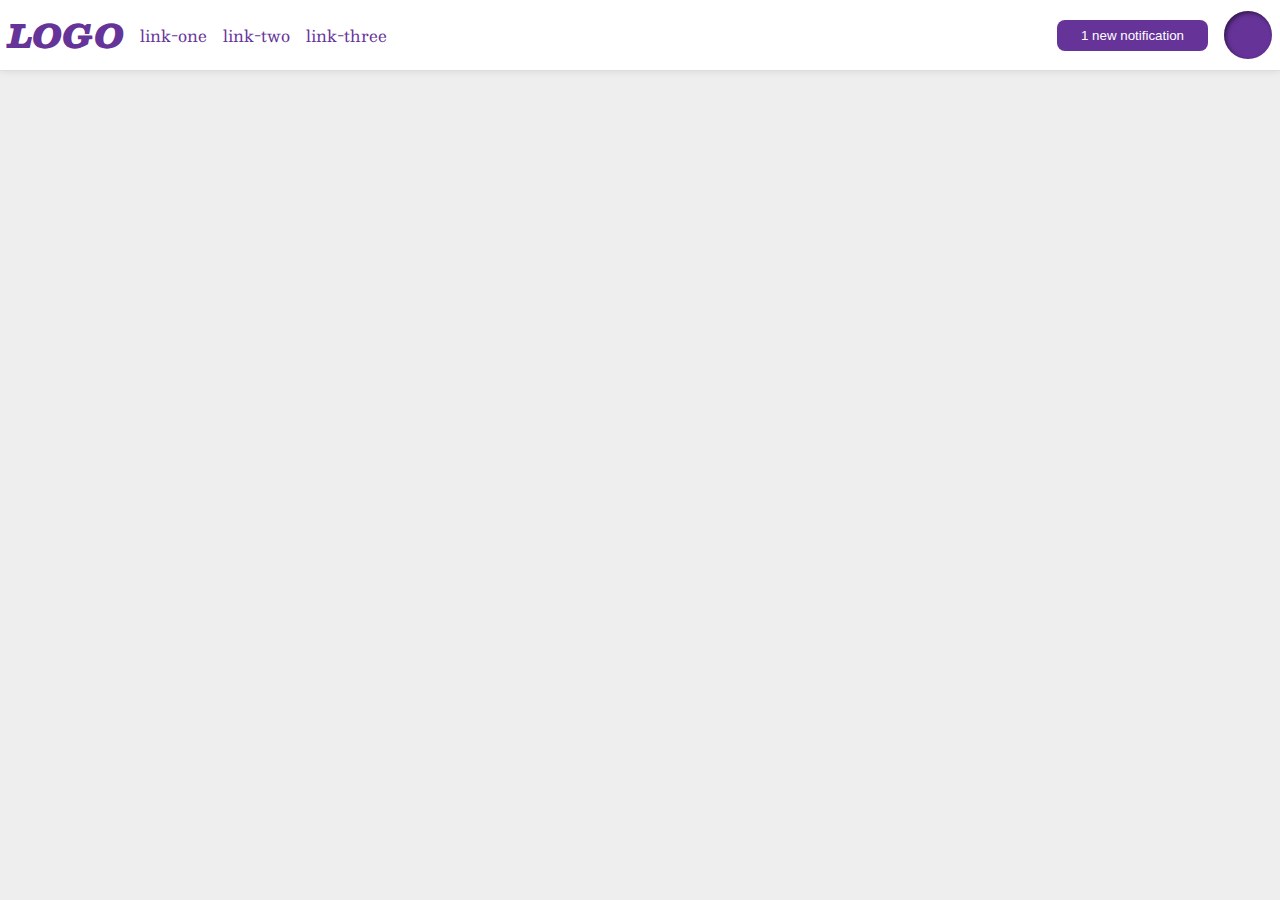
<file: flex/03-flex-header-2/index.html>
<!DOCTYPE html>
<html lang="en">
  <head>
    <meta charset="UTF-8">
    <meta http-equiv="X-UA-Compatible" content="IE=edge">
    <meta name="viewport" content="width=device-width, initial-scale=1.0">
    <title>Flex Header 2</title>
    <link rel="stylesheet" href="style.css">
  </head>
  <body>
    <div class="header">
     <div class="left">
      <div class="logo">
        LOGO
      </div>
      <ul class="links">
        <li><a href="https://google.com">link-one</a></li>
        <li><a href="https://google.com">link-two</a></li>
        <li><a href="https://google.com">link-three</a></li>
      </ul>
    </div>
    <div class="right">
      <button class="notifications">
        1 new notification
      </button>
      <div class="profile-image"></div>
    </div>
    </div>
  </body>
</html>
</file>
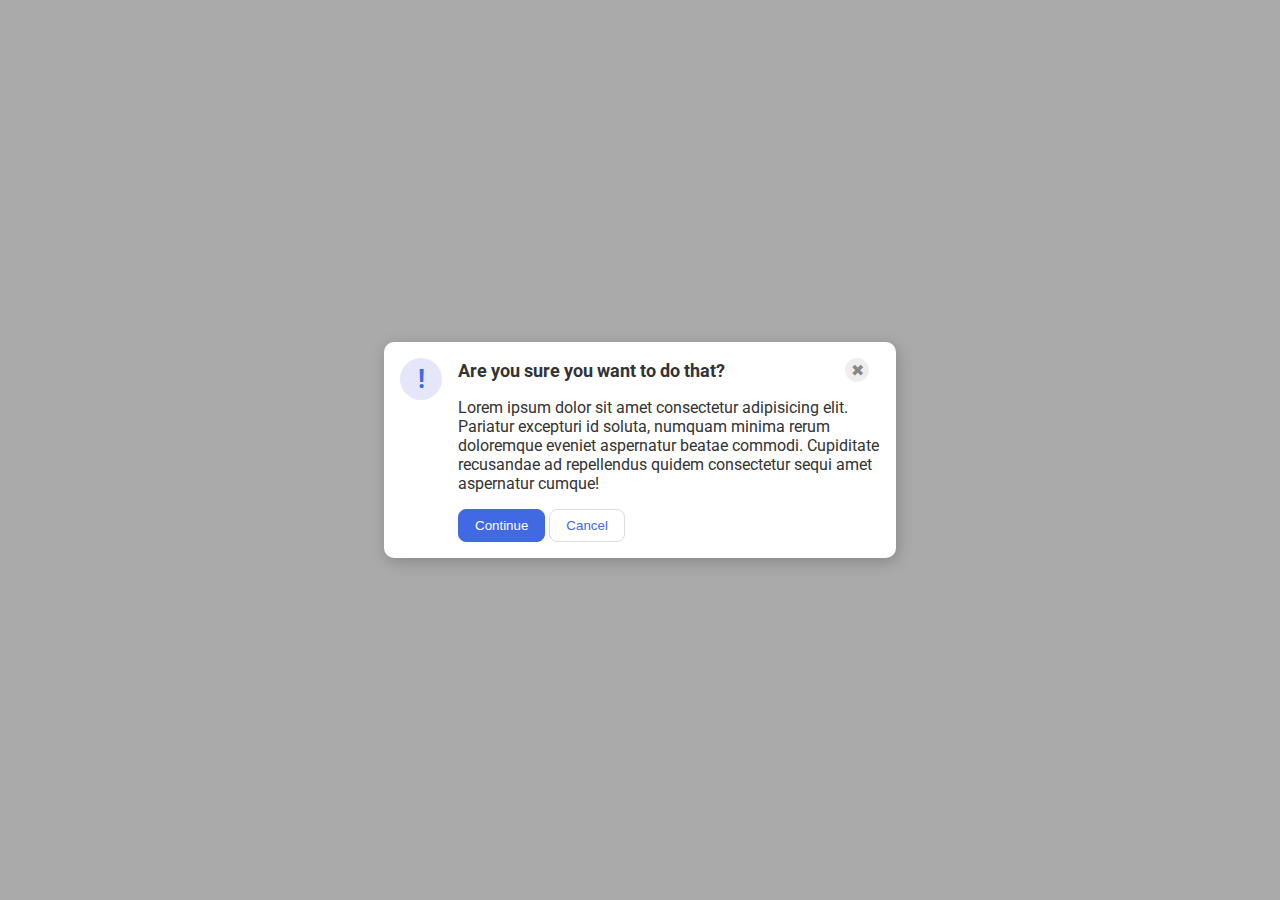
<file: flex/05-flex-modal/index.html>
<!DOCTYPE html>
<html lang="en">
  <head>
    <meta charset="UTF-8">
    <meta http-equiv="X-UA-Compatible" content="IE=edge">
    <meta name="viewport" content="width=device-width, initial-scale=1.0">
    <link rel="stylesheet" href="style.css">
    <title>Modal</title>
  </head>
  <body>
    <div class="modal">
      <div class="left">
      <div class="icon">!</div>
    </div>
    <div class="right">
     <div class="headerButton">
      <div class="header">Are you sure you want to do that?</div>
      <button class="close-button">✖</button>
    </div>
      <div class="text">Lorem ipsum dolor sit amet consectetur adipisicing elit. Pariatur excepturi id soluta, numquam minima rerum doloremque eveniet aspernatur beatae commodi. Cupiditate recusandae ad repellendus quidem consectetur sequi amet aspernatur cumque!</div>
      <div class="buttons">
      <button class="continue">Continue</button>
      <button class="cancel">Cancel</button>
    </div>
    </div>
    </div>
  </body>
</html>
</file>
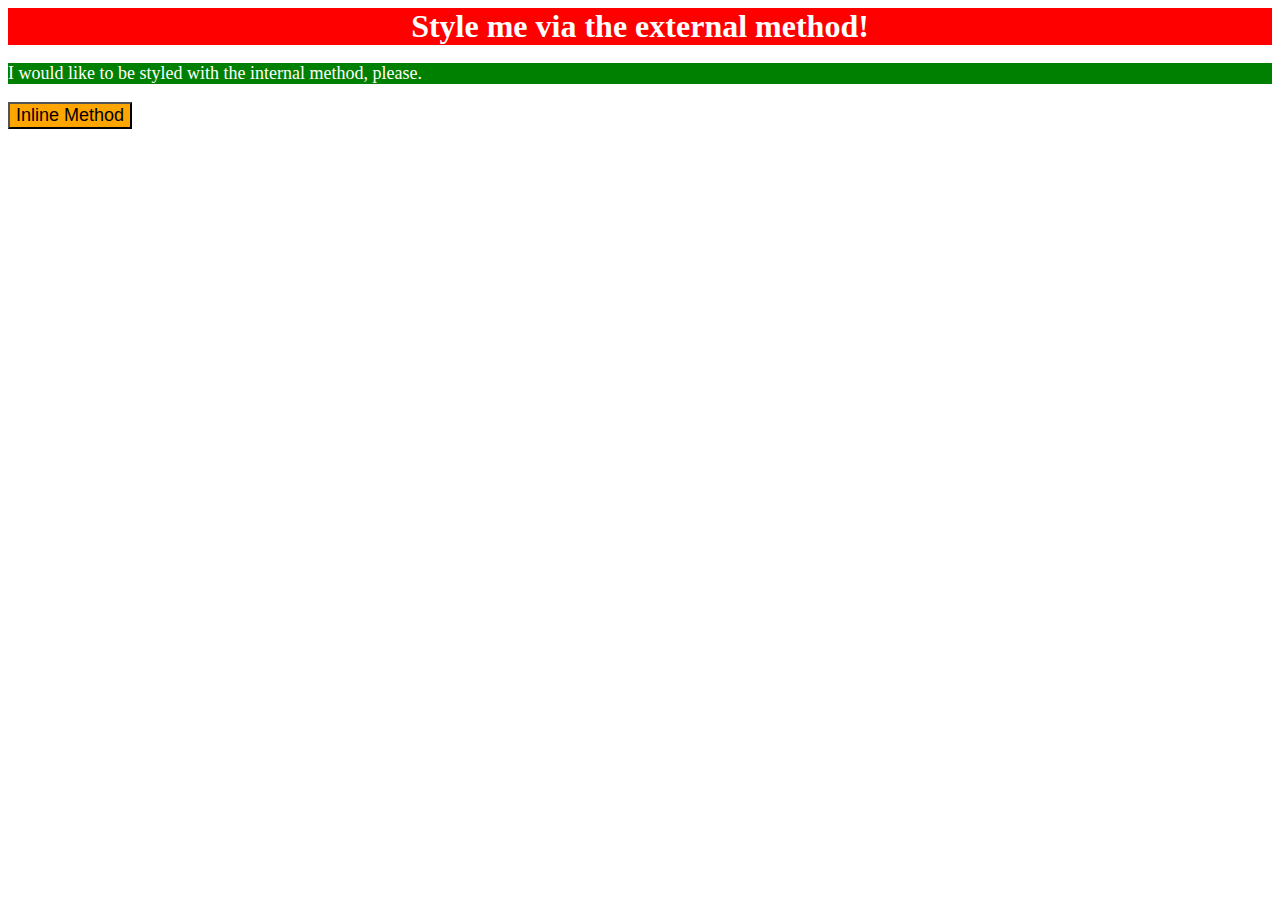
<file: foundations/01-css-methods/index.html>
<!DOCTYPE html>
<html lang="en">
  <head>
    <meta charset="UTF-8">
    <meta http-equiv="X-UA-Compatible" content="IE=edge">
    <meta name="viewport" content="width=device-width, initial-scale=1.0">
    <link rel="stylesheet" href="./style.css">
    <title>Methods for Adding CSS</title>
    <style>
      p {
        background-color: green;
        color: white;
        font-size: 18px;
      }
    </style>
  </head>
  <body>
    <div>Style me via the external method!</div>
    <p>I would like to be styled with the internal method, please.</p>
    <button style="background-color: orange; font-size: 18px;">Inline Method</button>
  </body>
</html>
</file>
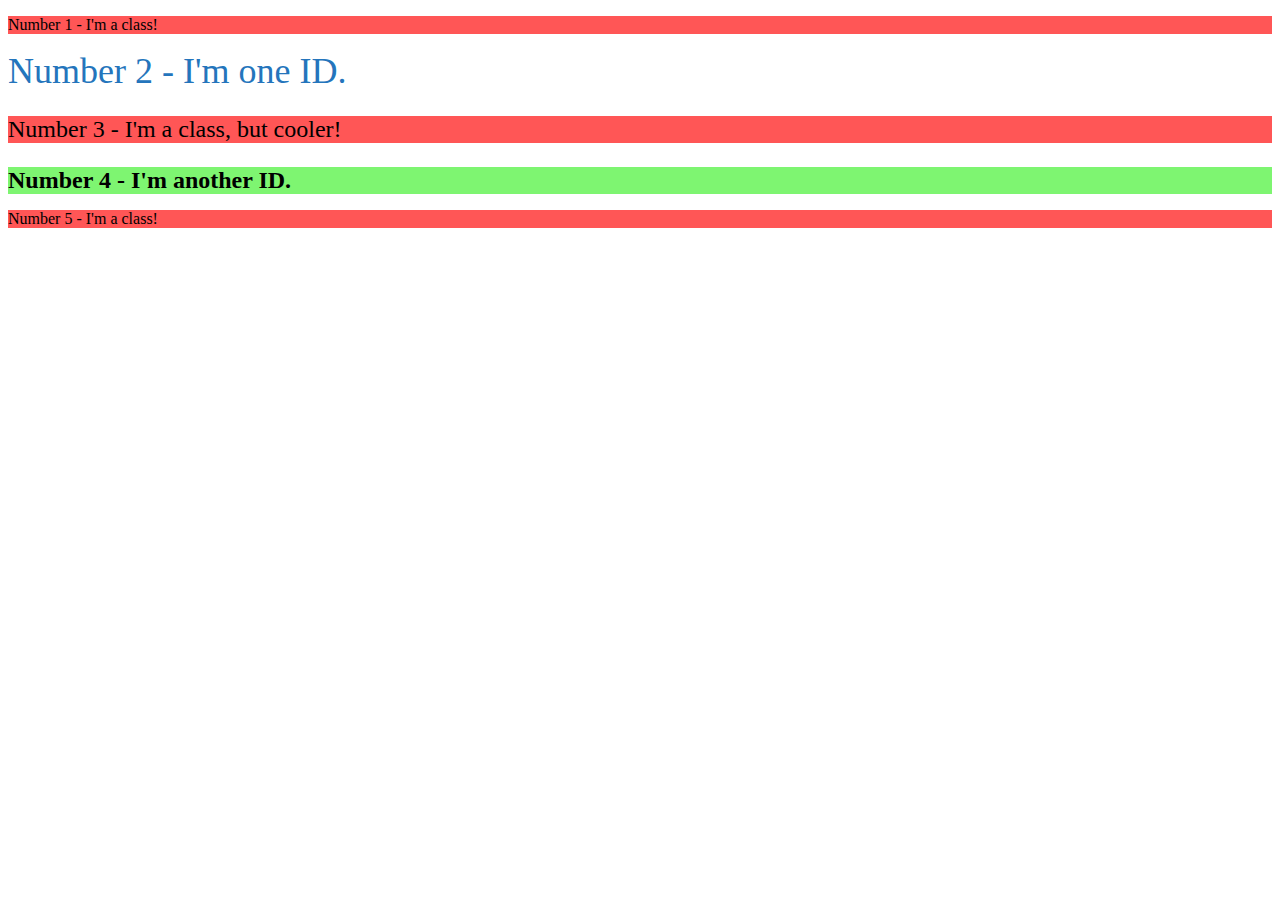
<file: foundations/02-class-id-selectors/index.html>
<!DOCTYPE html>
<html lang="en">
  <head>
    <meta charset="UTF-8">
    <meta http-equiv="X-UA-Compatible" content="IE=edge">
    <meta name="viewport" content="width=device-width, initial-scale=1.0">
    <title>Class and ID Selectors</title>
    <link rel="stylesheet" href="style.css">
  </head>
  <body>
    <p class="odd">Number 1 - I'm a class!</p>
    <div id="two">Number 2 - I'm one ID.</div>
    <p class="odd" id="three">Number 3 - I'm a class, but cooler!</p>
    <div id="four">Number 4 - I'm another ID.</div>
    <p class="odd">Number 5 - I'm a class!</p>
  </body>
</html>
</file>
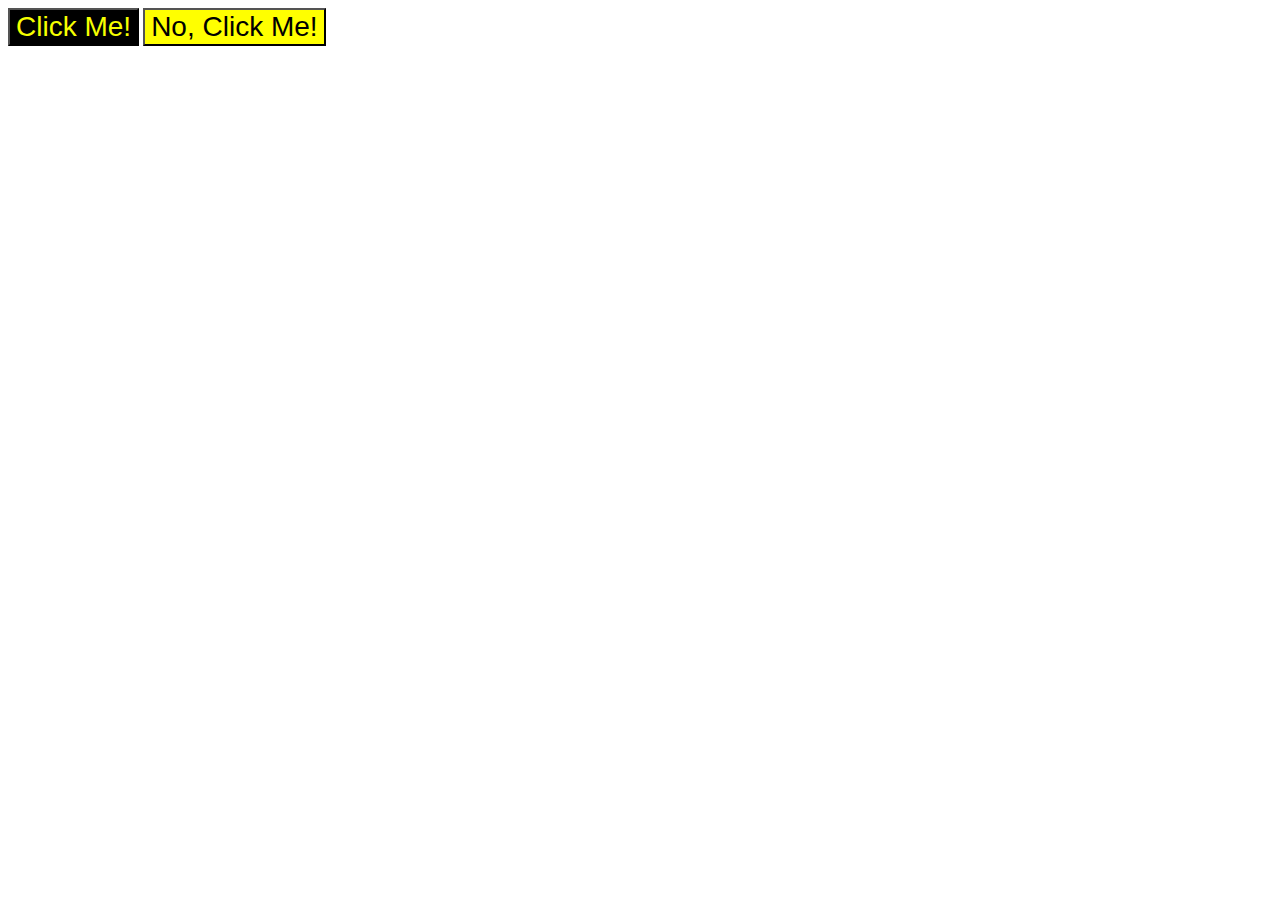
<file: foundations/03-grouping-selectors/index.html>
<!DOCTYPE html>
<html lang="en">
  <head>
    <meta charset="UTF-8">
    <meta http-equiv="X-UA-Compatible" content="IE=edge">
    <meta name="viewport" content="width=device-width, initial-scale=1.0">
    <title>Grouping Selectors</title>
    <link rel="stylesheet" href="style.css">
  </head>
  <body>
    <button class="first">Click Me!</button>
    <button class="second">No, Click Me!</button>
  </body>
</html>
</file>
<file: flex/03-flex-header-2/style.css>
/* this is some magical font-importing.  
you'll learn about it later. */
@import url('https://fonts.googleapis.com/css2?family=Besley:ital,wght@0,400;1,900&display=swap');

body {
  margin: 0;
  background: #eee;
  font-family: Besley, serif;
}

.header {
  background: white;
  border-bottom: 1px solid #ddd;
  box-shadow: 0 0 8px rgba(0,0,0,.1);
  display: flex;
  align-items: center;
  justify-content: space-between;
  padding: 8px;
}

.left,
.right {
  display: flex;
  align-items: center;
  gap: 16px;
}

.profile-image {
  background: rebeccapurple;
  box-shadow: inset 2px 2px 4px rgba(0,0,0,.5);
  border-radius: 50%;
  width: 48px;
  height: 48px;
}

.logo {
  color: rebeccapurple;
  font-size: 32px;
  font-weight: 900;
  font-style: italic;
}

.links {
  display: flex;
}

button {
  border: none;
  border-radius: 8px;
  background: rebeccapurple;
  color: white;
  padding: 8px 24px;
}

a {
  /* this removes the line under our links */
  text-decoration: none;
  color: rebeccapurple;
}

ul {
  list-style-type: none;
  margin: 0;
  padding: 0;
  gap: 16px;
}
</file>
<file: flex/05-flex-modal/style.css>
@import url('https://fonts.googleapis.com/css2?family=Roboto:wght@400;700&display=swap');

html, body {
  height: 100%;
}

body {
  font-family: Roboto, sans-serif;
  margin: 0;
  background: #aaa;
  color: #333;
  /* I'll give you this one for free lol */
  display: flex;
  align-items: center;
  justify-content: center;
}

.modal {
  background: white;
  width: 480px;
  border-radius: 10px;
  box-shadow: 2px 4px 16px rgba(0,0,0,.2);
  display: flex;
  padding: 16px;
}

.left {
  flex-shrink: 0;
  padding-right: 16px;
}

.right {
  display: flex;
  flex-direction: column;
  align-items: flex-start;
  gap: 16px;
}

.header {
  font-size: 18px;
  font-weight: bold;
  flex-shrink: 0;
}

.headerButton {
  display: flex;
  align-items: center;
  gap: 120px;
}

.icon {
  color: royalblue;
  font-size: 26px;
  font-weight: 700;
  background: lavender;
  width: 42px;
  height: 42px;
  border-radius: 50%;
  display: flex;
  align-items: center;
  justify-content: center;
}

.close-button {
  background: #eee;
  border-radius: 50%;
  color: #888;
  font-weight: 400;
  font-size: 16px;
  height: 24px;
  width: 24px;
  display: flex;
  align-items: center;
  justify-content: center;
  border: 1px solid #eee;
  padding: 0;
}

button {
  cursor: pointer;
  padding: 8px 16px;
  border-radius: 8px;
}

button.continue {
  background: royalblue;
  border: 1px solid royalblue;
  color: white;
}

button.cancel {
  background: white;
  border: 1px solid #ddd;
  color: royalblue;
}
</file>
<file: foundations/01-css-methods/style.css>
div {
    background-color: red;
    color: white;
    font-size: 32px;
    text-align: center;
    font-weight: bold;
}
</file>
<file: foundations/02-class-id-selectors/style.css>
.odd {
    background-color: rgba(255, 0, 0, 0.663);
    font: Verdana, 'DeJaVu sans', sans-serif;
}

#three {
    font-size: 24px;
}

#two {
    color: rgb(36, 117, 188);
    font-size: 36px;
}

#four {
    background-color: rgba(104, 243, 89, 0.856);
    font-size: 24px;
    font-weight: bold;
}
</file>
<file: foundations/03-grouping-selectors/style.css>
.first {
    background-color: black;
    color: rgb(246, 255, 0);
}

.second {
    background-color: hsl(60, 100%, 50%);
}

.first,
.second {
    font-size: 28px;
    font: Helvetica, 'Times New Roman', sans-serif;
}
</file>
